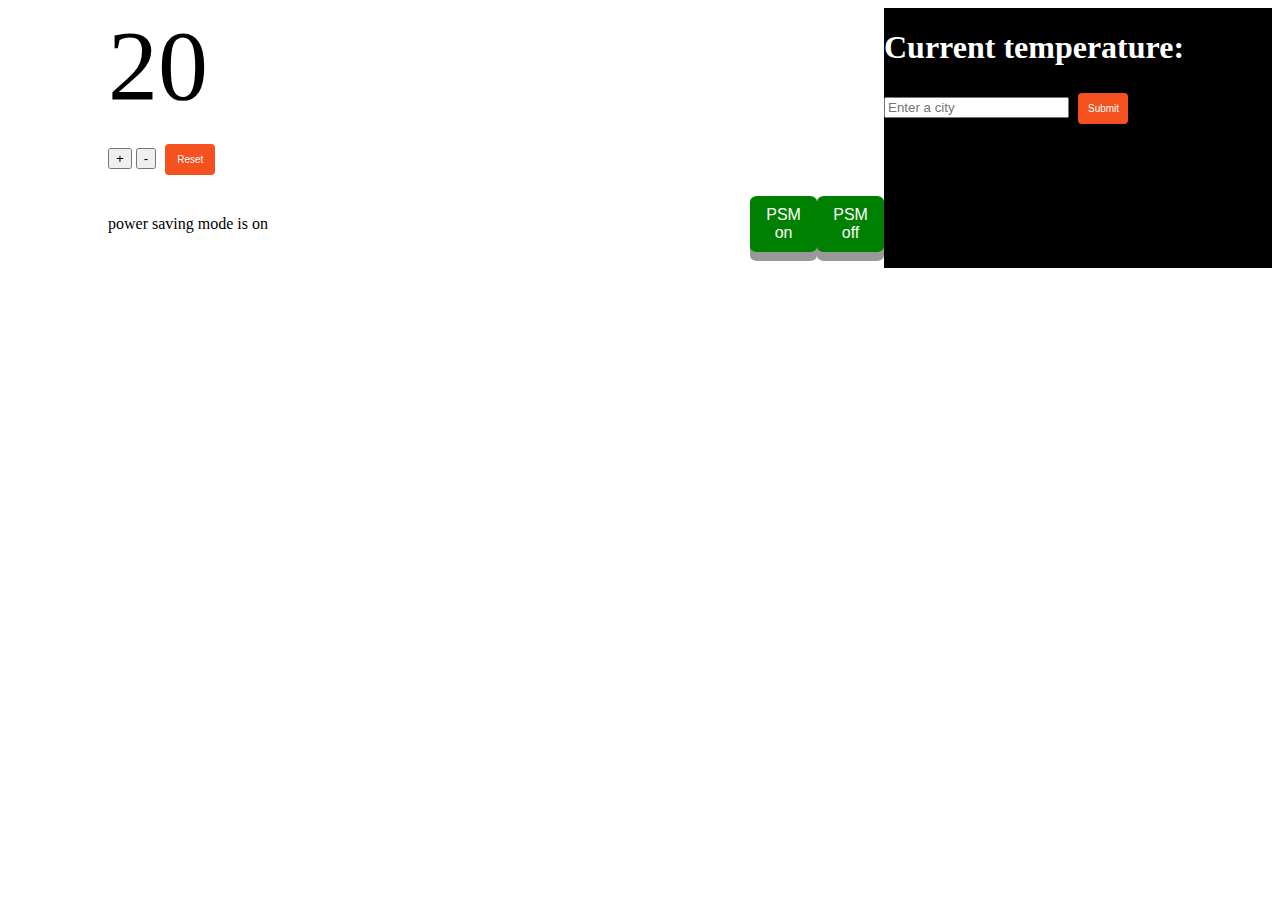
<file: index.html>
<!DOCTYPE html>
<html>
  <head>
  <link rel='stylesheet' type='text/css' href="style.css" >
    <title>Thermostat</title>
  </head>
  <body>
    <script src="https://code.jquery.com/jquery-2.1.4.min.js"></script>
    <script src="src/Thermostat.js"></script>
    <script src="interface.js"></script>

    <div class="container">
      <div class='initial'></div>

      <div class="controls">
        <div id="temperature"></div>
        <p>
          <button id="increase-temperature">+</button>
          <button id="decrease-temperature">-</button>
          <button class="button" id="temperature-reset"><span>Reset</span></button>
          <div class="pwr-container">
            <div class="pwr-mode">
              power saving mode is <span id="power-saving-status">on</span>
            </div>
              <button class="pwr-buttons" id="powersaving-on">PSM on</button>
              <button class="pwr-buttons" id="powersaving-off">PSM off</button>
          </div>
        </p>
      </div>
      <div class="current-temp">
        <h1>Current temperature: <span id="current-temperature"></span></h1>
        <form id="select-city">
          <input id="current-city" type="text" placeholder="Enter a city"></input>
          <button class="button" type="submit"> <span>Submit</span></button>
        </form>
      </div>

    </div>
  </body>
</html>
</file>
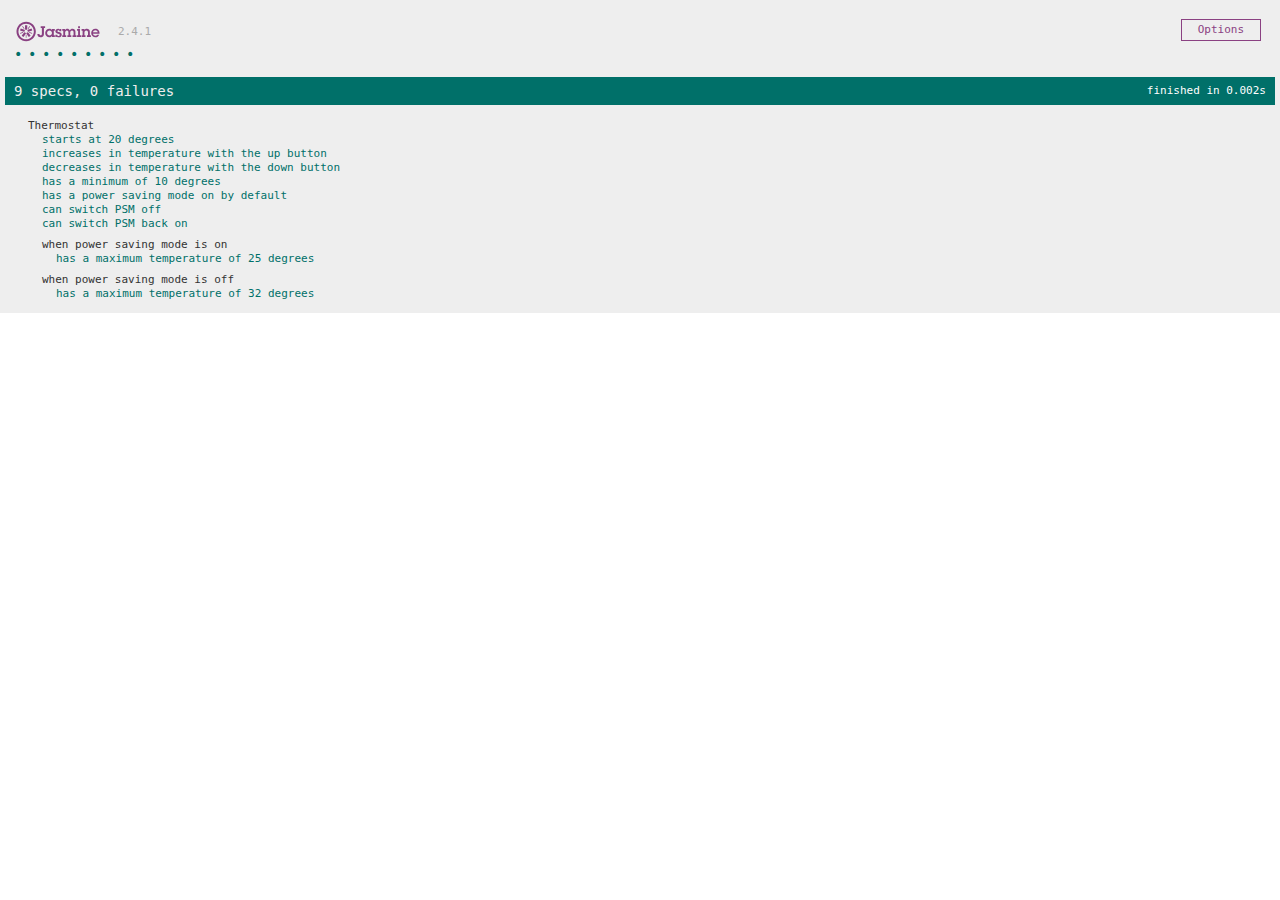
<file: SpecRunner.html>
<!DOCTYPE html>
<html>
<head>
  <meta charset="utf-8">
  <title>Jasmine Spec Runner v2.4.1</title>

  <link rel="shortcut icon" type="image/png" href="lib/jasmine-2.4.1/jasmine_favicon.png">
  <link rel="stylesheet" href="lib/jasmine-2.4.1/jasmine.css">

  <script src="lib/jasmine-2.4.1/jasmine.js"></script>
  <script src="lib/jasmine-2.4.1/jasmine-html.js"></script>
  <script src="lib/jasmine-2.4.1/boot.js"></script>

  <!-- include source files here... -->
  <script src="src/thermostat.js"></script>


  <!-- include spec files here... -->
  <script src="spec/thermostatSpec.js"></script>

</head>

<body>
</body>
</html>
</file>
<file: style.css>
body {
  background: url(https://images3.alphacoders.com/273/273289.jpg) no-repeat center center fixed;
  background-size: cover;
}

.low-usage {
  color: green;
}

.medium-usage {
  color: black;
}

.high-usage {
  color: red;
}

#temperature {
  font-size: 100px;
}

.container {
  display: -webkit-flex;
  display: flex;
}

.initial {
  -webkit-flex: initial;
          flex: initial;
  width: 100px;
  min-width: 50px;
}

.current-temp {
  -webkit-flex: 1;
          flex: 1;
  font-size: 10;
  color: white;
  background-color: black;
}

.controls {
  -webkit-flex: 2;
          flex: 2;
}

.pwr-container {
  display: -webkit-flex;
  display: flex;
  -webkit-align-items: center;
          align-items: center;
}

.pwr-mode {
  position: relative;
  top: 0px;
  width: 100%;
  display: inline;
}

.pwr-buttons {
  display: inline;
  background-color: green; /* Green */
  border: none;
  border-radius: 10%;
  color: white;
  padding: 10px 10px;
  text-align: center;
  text-decoration: none;
  display: inline-block;
  font-size: 16px;
  box-shadow: 0 9px #999
}

.button {
  display: inline-block;
  border-radius: 4px;
  background-color: #f4511e;
  border: none;
  color: #FFFFFF;
  text-align: center;
  font-size: 10px;
  padding: 10px;
  width: 50px;
  transition: all 0.5s;
  cursor: pointer;
  margin: 5px;
}

.button span {
  cursor: pointer;
  display: inline-block;
  position: relative;
  transition: 0.5s;
}

.button span:after {
  content: '>>';
  position: absolute;
  opacity: 0;
  top: 0;
  right: -20px;
  transition: 0.5s;
}

.button:hover span {
  padding-right: 40px;
}

.button:hover span:after {
  opacity: 1;
  right: 0;
}
</file>
<file: lib/jasmine-2.4.1/jasmine.css>
body { overflow-y: scroll; }

.jasmine_html-reporter { background-color: #eee; padding: 5px; margin: -8px; font-size: 11px; font-family: Monaco, "Lucida Console", monospace; line-height: 14px; color: #333; }
.jasmine_html-reporter a { text-decoration: none; }
.jasmine_html-reporter a:hover { text-decoration: underline; }
.jasmine_html-reporter p, .jasmine_html-reporter h1, .jasmine_html-reporter h2, .jasmine_html-reporter h3, .jasmine_html-reporter h4, .jasmine_html-reporter h5, .jasmine_html-reporter h6 { margin: 0; line-height: 14px; }
.jasmine_html-reporter .jasmine-banner, .jasmine_html-reporter .jasmine-symbol-summary, .jasmine_html-reporter .jasmine-summary, .jasmine_html-reporter .jasmine-result-message, .jasmine_html-reporter .jasmine-spec .jasmine-description, .jasmine_html-reporter .jasmine-spec-detail .jasmine-description, .jasmine_html-reporter .jasmine-alert .jasmine-bar, .jasmine_html-reporter .jasmine-stack-trace { padding-left: 9px; padding-right: 9px; }
.jasmine_html-reporter .jasmine-banner { position: relative; }
.jasmine_html-reporter .jasmine-banner .jasmine-title { background: url('[data-uri]') no-repeat; background: url('[data-uri]') no-repeat, none; -moz-background-size: 100%; -o-background-size: 100%; -webkit-background-size: 100%; background-size: 100%; display: block; float: left; width: 90px; height: 25px; }
.jasmine_html-reporter .jasmine-banner .jasmine-version { margin-left: 14px; position: relative; top: 6px; }
.jasmine_html-reporter #jasmine_content { position: fixed; right: 100%; }
.jasmine_html-reporter .jasmine-version { color: #aaa; }
.jasmine_html-reporter .jasmine-banner { margin-top: 14px; }
.jasmine_html-reporter .jasmine-duration { color: #fff; float: right; line-height: 28px; padding-right: 9px; }
.jasmine_html-reporter .jasmine-symbol-summary { overflow: hidden; *zoom: 1; margin: 14px 0; }
.jasmine_html-reporter .jasmine-symbol-summary li { display: inline-block; height: 10px; width: 14px; font-size: 16px; }
.jasmine_html-reporter .jasmine-symbol-summary li.jasmine-passed { font-size: 14px; }
.jasmine_html-reporter .jasmine-symbol-summary li.jasmine-passed:before { color: #007069; content: "\02022"; }
.jasmine_html-reporter .jasmine-symbol-summary li.jasmine-failed { line-height: 9px; }
.jasmine_html-reporter .jasmine-symbol-summary li.jasmine-failed:before { color: #ca3a11; content: "\d7"; font-weight: bold; margin-left: -1px; }
.jasmine_html-reporter .jasmine-symbol-summary li.jasmine-disabled { font-size: 14px; }
.jasmine_html-reporter .jasmine-symbol-summary li.jasmine-disabled:before { color: #bababa; content: "\02022"; }
.jasmine_html-reporter .jasmine-symbol-summary li.jasmine-pending { line-height: 17px; }
.jasmine_html-reporter .jasmine-symbol-summary li.jasmine-pending:before { color: #ba9d37; content: "*"; }
.jasmine_html-reporter .jasmine-symbol-summary li.jasmine-empty { font-size: 14px; }
.jasmine_html-reporter .jasmine-symbol-summary li.jasmine-empty:before { color: #ba9d37; content: "\02022"; }
.jasmine_html-reporter .jasmine-run-options { float: right; margin-right: 5px; border: 1px solid #8a4182; color: #8a4182; position: relative; line-height: 20px; }
.jasmine_html-reporter .jasmine-run-options .jasmine-trigger { cursor: pointer; padding: 8px 16px; }
.jasmine_html-reporter .jasmine-run-options .jasmine-payload { position: absolute; display: none; right: -1px; border: 1px solid #8a4182; background-color: #eee; white-space: nowrap; padding: 4px 8px; }
.jasmine_html-reporter .jasmine-run-options .jasmine-payload.jasmine-open { display: block; }
.jasmine_html-reporter .jasmine-bar { line-height: 28px; font-size: 14px; display: block; color: #eee; }
.jasmine_html-reporter .jasmine-bar.jasmine-failed { background-color: #ca3a11; }
.jasmine_html-reporter .jasmine-bar.jasmine-passed { background-color: #007069; }
.jasmine_html-reporter .jasmine-bar.jasmine-skipped { background-color: #bababa; }
.jasmine_html-reporter .jasmine-bar.jasmine-errored { background-color: #ca3a11; }
.jasmine_html-reporter .jasmine-bar.jasmine-menu { background-color: #fff; color: #aaa; }
.jasmine_html-reporter .jasmine-bar.jasmine-menu a { color: #333; }
.jasmine_html-reporter .jasmine-bar a { color: white; }
.jasmine_html-reporter.jasmine-spec-list .jasmine-bar.jasmine-menu.jasmine-failure-list, .jasmine_html-reporter.jasmine-spec-list .jasmine-results .jasmine-failures { display: none; }
.jasmine_html-reporter.jasmine-failure-list .jasmine-bar.jasmine-menu.jasmine-spec-list, .jasmine_html-reporter.jasmine-failure-list .jasmine-summary { display: none; }
.jasmine_html-reporter .jasmine-results { margin-top: 14px; }
.jasmine_html-reporter .jasmine-summary { margin-top: 14px; }
.jasmine_html-reporter .jasmine-summary ul { list-style-type: none; margin-left: 14px; padding-top: 0; padding-left: 0; }
.jasmine_html-reporter .jasmine-summary ul.jasmine-suite { margin-top: 7px; margin-bottom: 7px; }
.jasmine_html-reporter .jasmine-summary li.jasmine-passed a { color: #007069; }
.jasmine_html-reporter .jasmine-summary li.jasmine-failed a { color: #ca3a11; }
.jasmine_html-reporter .jasmine-summary li.jasmine-empty a { color: #ba9d37; }
.jasmine_html-reporter .jasmine-summary li.jasmine-pending a { color: #ba9d37; }
.jasmine_html-reporter .jasmine-summary li.jasmine-disabled a { color: #bababa; }
.jasmine_html-reporter .jasmine-description + .jasmine-suite { margin-top: 0; }
.jasmine_html-reporter .jasmine-suite { margin-top: 14px; }
.jasmine_html-reporter .jasmine-suite a { color: #333; }
.jasmine_html-reporter .jasmine-failures .jasmine-spec-detail { margin-bottom: 28px; }
.jasmine_html-reporter .jasmine-failures .jasmine-spec-detail .jasmine-description { background-color: #ca3a11; }
.jasmine_html-reporter .jasmine-failures .jasmine-spec-detail .jasmine-description a { color: white; }
.jasmine_html-reporter .jasmine-result-message { padding-top: 14px; color: #333; white-space: pre; }
.jasmine_html-reporter .jasmine-result-message span.jasmine-result { display: block; }
.jasmine_html-reporter .jasmine-stack-trace { margin: 5px 0 0 0; max-height: 224px; overflow: auto; line-height: 18px; color: #666; border: 1px solid #ddd; background: white; white-space: pre; }
</file>
